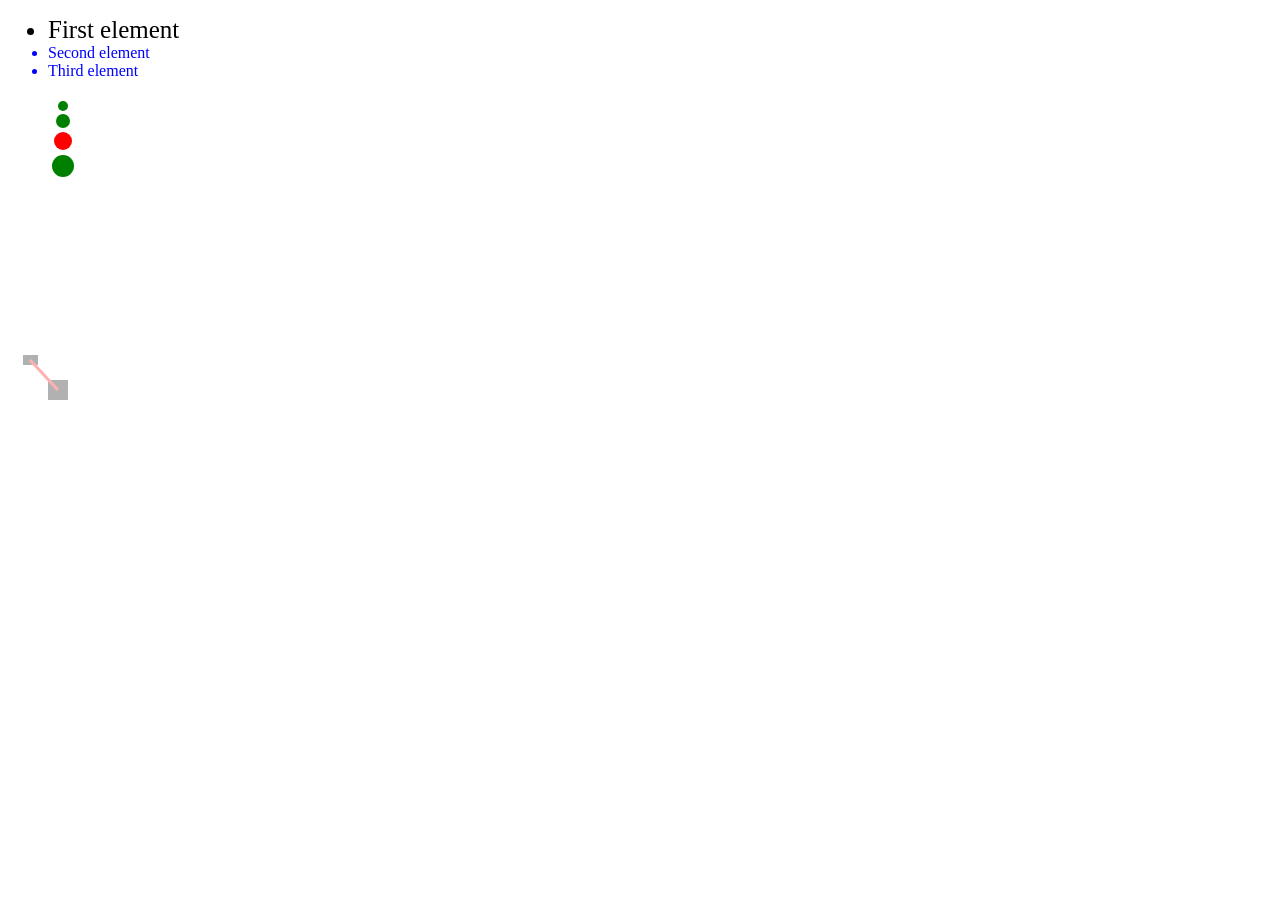
<file: index.html>
<!DOCTYPE html>
<html>
<head>
	<link rel="stylesheet" href="css/my_styles.css">
<meta name="description" content="Assignment 1" />
  <meta charset="utf-8">
  <title>Assignment 1</title>
</head>
<body>
  <!-- Create a div with an id of "top-div"-->
<div id='top-div'>  
    <!-- Create an unordered list of 4 elements.  
      Assign the first elements an id of "first-li" 
      Assign the second and third elements a class of "middle"  
 	-->
 	<ul>
 		<li id='first-li'>First element</li>
 		<li class='middle'>Second element</li>
 		<li class='middle'>Third element</li>
 	</ul>
    <!-- Close "top-div" and create a second div "main-div" -->
</div>
<div id='main-div'>  
    <!-- Create an svg element with these settings:
        - width attribute of 400
        - height attribute of 200
        - id of "main-svg"
        - class of "my-svgs"
    -->
  <svg width='400' height='200' id='main-svg' class='my-svgs'>
  
  
      <!-- Create four circle elements such that:
        - Each circle has the class "point"
        - Each circle has a different id
        - Each circle has a different radius
        - None of the circles overlap
       -->
    <circle class='point' id='c1' r='5' cx='55' cy='10'></circle>
    <circle class='point' id='c2' r='7' cx='55' cy='25'></circle>
    <circle class='point' id='c3' r='9' cx='55' cy='45'></circle>  
    <circle class='point' id='c4' r='11' cx='55' cy='70'></circle>  
      <!-- Close "main-svg" and "main-div" -->
  </svg>
  </div>
  
  
   <!-- Close "main-div" and create a third div "bottom-div" -->
 <div id='bottom-div'>
  
    <!-- Create an svg element with these settings:
        - width attribute of 200
        - height attribute of 200
        - id of "bottom-svg"
        - class of "my-svgs"
    -->
   <svg width='200' height='200' id='bottom-svg' class='my-svgs'>
    
  
  
  <!-- Create a circle element with class "point" -->
     <circle class='point' cx='55' cy='20' r='20'></circle>

  
  
  <!-- Create two rectangle elements such that:
        - Each rectangle has the class "my-rects"
        - Each rectangle has a different id
        - Each rectangle has a different width and height
        - The rectangles don't overlap
       -->
     <rect class='my-rects' id='rect1' x='15' y='55' height='10' width='15'></rect>
     <rect class='my-rects' id='rect2' x='40' y='80' height=20 width='20'></rect>
     
  
  
  
      <!-- Draw a line that intersects both rectangles -->
     <path d='M 22 60 L50 90 Z' stroke='red' stroke-width='3'></path>
   </svg>
  </div>
      
  
  
    <!-- Write some HTML comments below this line -->
    <!-- Here are some of my HTML comments -->
    <!-- Yeah? Well here are my comments -->   
    
</body>
</html>
</file>
<file: css/my_styles.css>
/* Set the font size of "first-li" to 25px */
#first-li{
  font-size:25px;
}



/* Set all elements with class middle to be blue*/
.middle{
  color:blue;
}


/* Make all elements with class point be green */
.point{
  fill:green;
}


/* Set one of your circles to be red */
#c3{
  fill:red;
}


/* Set the opacity of the bottom svg to be .3 */
#bottom-svg{
  opacity:0.3;
}


/* Set all elements within the bottom SVG with class "point" to not be visible */
#bottom-svg .point{
    opacity:0.0;
}
</file>
